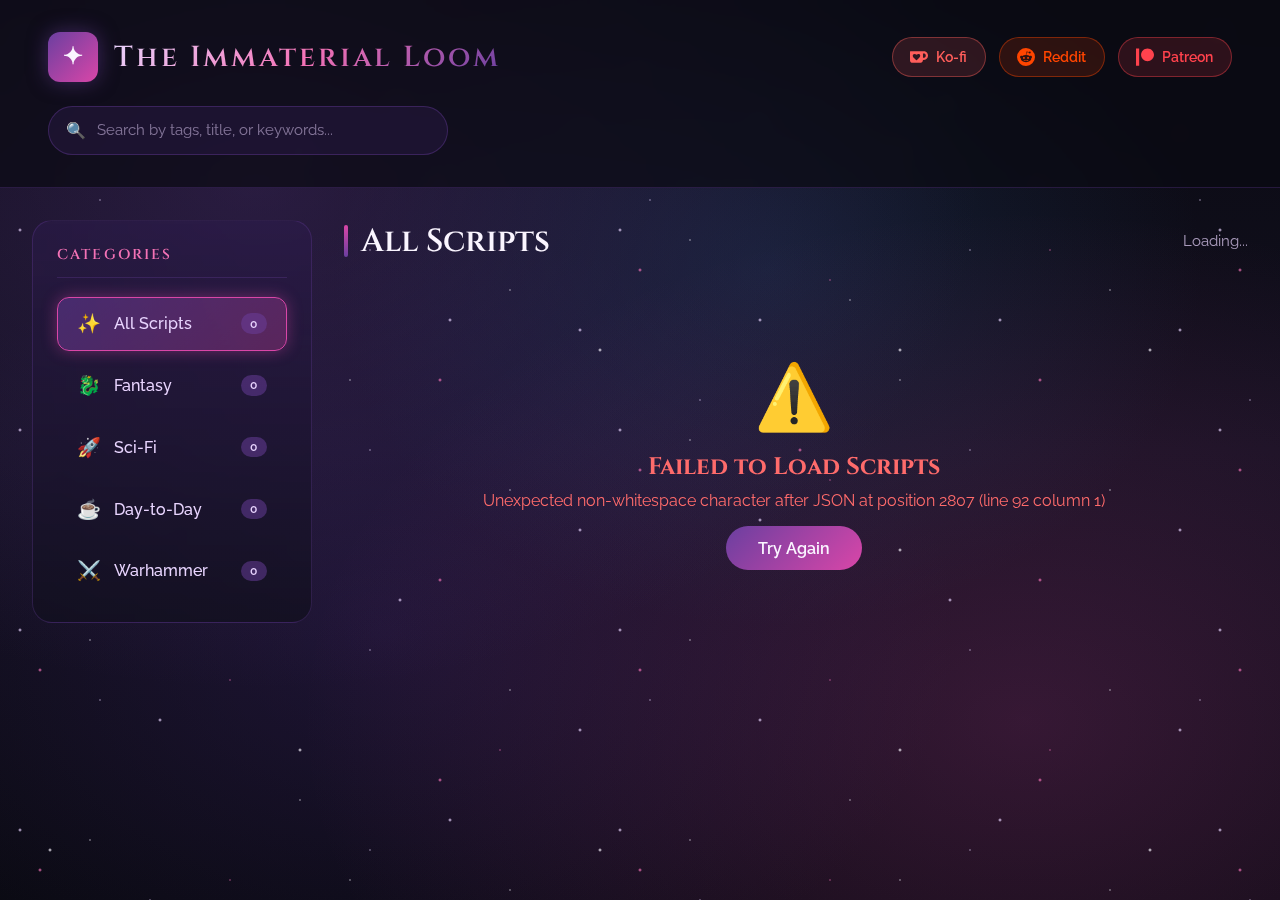
<file: index.html>
<!DOCTYPE html>
<html lang="en">
<head>
    <meta charset="UTF-8">
    <meta name="viewport" content="width=device-width, initial-scale=1.0">
    <meta name="description" content="A curated collection of scripts across Fantasy, Sci-Fi, Day-to-Day, and Warhammer genres.">
    <meta name="theme-color" content="#6b3fa0">
    
    <title>The Immaterial Loom | Script Archive</title>
    
    <!-- Fonts -->
    <link rel="preconnect" href="https://fonts.googleapis.com">
    <link rel="preconnect" href="https://fonts.gstatic.com" crossorigin>
    <link href="https://fonts.googleapis.com/css2?family=Cinzel:wght@400;600;700&family=Raleway:wght@300;400;500;600&display=swap" rel="stylesheet">
    
    <!-- Styles -->
    <link rel="stylesheet" href="css/styles.css">
</head>
<body>
    <!-- Background Effects -->
    <div class="galaxy-bg"></div>
    <div class="stars"></div>

    <!-- Header -->
    <header>
        <div class="header-content">
            <div class="logo">
                <div class="logo-icon">✦</div>
                <h1>The Immaterial Loom</h1>
            </div>
            
            <div class="social-buttons">
                <a href="https://ko-fi.com/YOUR_KOFI" target="_blank" rel="noopener noreferrer" class="social-btn kofi">
                    <svg viewBox="0 0 24 24" fill="currentColor"><path d="M23.881 8.948c-.773-4.085-4.859-4.593-4.859-4.593H.723c-.604 0-.679.798-.679.798s-.082 7.324-.022 11.822c.164 2.424 2.586 2.672 2.586 2.672s8.267-.023 11.966-.049c2.438-.426 2.683-2.566 2.658-3.734 4.352.24 7.422-2.831 6.649-6.916zm-11.062 3.511c-1.246 1.453-4.011 3.976-4.011 3.976s-.121.119-.31.023c-.076-.057-.108-.09-.108-.09-.443-.441-3.368-3.049-4.034-3.954-.709-.965-1.041-2.7-.091-3.71.951-1.01 3.005-1.086 4.363.407 0 0 1.565-1.782 3.468-.963 1.904.82 1.832 3.011.723 4.311zm6.173.478c-.928.116-1.682.028-1.682.028V7.284h1.77s1.971.551 1.971 2.638c0 1.913-.985 2.667-2.059 3.015z"/></svg>
                    <span>Ko-fi</span>
                </a>
                <a href="https://reddit.com/u/YOUR_REDDIT" target="_blank" rel="noopener noreferrer" class="social-btn reddit">
                    <svg viewBox="0 0 24 24" fill="currentColor"><path d="M12 0A12 12 0 0 0 0 12a12 12 0 0 0 12 12 12 12 0 0 0 12-12A12 12 0 0 0 12 0zm5.01 4.744c.688 0 1.25.561 1.25 1.249a1.25 1.25 0 0 1-2.498.056l-2.597-.547-.8 3.747c1.824.07 3.48.632 4.674 1.488.308-.309.73-.491 1.207-.491.968 0 1.754.786 1.754 1.754 0 .716-.435 1.333-1.01 1.614a3.111 3.111 0 0 1 .042.52c0 2.694-3.13 4.87-7.004 4.87-3.874 0-7.004-2.176-7.004-4.87 0-.183.015-.366.043-.534A1.748 1.748 0 0 1 4.028 12c0-.968.786-1.754 1.754-1.754.463 0 .898.196 1.207.49 1.207-.883 2.878-1.43 4.744-1.487l.885-4.182a.342.342 0 0 1 .14-.197.35.35 0 0 1 .238-.042l2.906.617a1.214 1.214 0 0 1 1.108-.701zM9.25 12C8.561 12 8 12.562 8 13.25c0 .687.561 1.248 1.25 1.248.687 0 1.248-.561 1.248-1.249 0-.688-.561-1.249-1.249-1.249zm5.5 0c-.687 0-1.248.561-1.248 1.25 0 .687.561 1.248 1.249 1.248.688 0 1.249-.561 1.249-1.249 0-.687-.562-1.249-1.25-1.249zm-5.466 3.99a.327.327 0 0 0-.231.094.33.33 0 0 0 0 .463c.842.842 2.484.913 2.961.913.477 0 2.105-.056 2.961-.913a.361.361 0 0 0 .029-.463.33.33 0 0 0-.464 0c-.547.533-1.684.73-2.512.73-.828 0-1.979-.196-2.512-.73a.326.326 0 0 0-.232-.095z"/></svg>
                    <span>Reddit</span>
                </a>
                <a href="https://patreon.com/YOUR_PATREON" target="_blank" rel="noopener noreferrer" class="social-btn patreon">
                    <svg viewBox="0 0 24 24" fill="currentColor"><path d="M15.386.524c-4.764 0-8.64 3.876-8.64 8.64 0 4.75 3.876 8.613 8.64 8.613 4.75 0 8.614-3.864 8.614-8.613C24 4.4 20.136.524 15.386.524M.003 23.537h4.22V.524H.003"/></svg>
                    <span>Patreon</span>
                </a>
            </div>

            <div class="search-container">
                <span class="search-icon">🔍</span>
                <input 
                    type="text" 
                    class="search-input" 
                    id="searchInput" 
                    placeholder="Search by tags, title, or keywords..."
                    autocomplete="off"
                >
            </div>
        </div>
    </header>

    <!-- Main Content -->
    <main class="main-container">
        <!-- Sidebar Navigation -->
        <aside class="sidebar">
            <nav class="nav-panel">
                <h2 class="nav-title">Categories</h2>
                <ul class="nav-list">
                    <li class="nav-item active" data-category="all">
                        <span class="nav-icon">✨</span>
                        <span>All Scripts</span>
                        <span class="nav-count" id="count-all">0</span>
                    </li>
                    <li class="nav-item" data-category="fantasy">
                        <span class="nav-icon">🐉</span>
                        <span>Fantasy</span>
                        <span class="nav-count" id="count-fantasy">0</span>
                    </li>
                    <li class="nav-item" data-category="scifi">
                        <span class="nav-icon">🚀</span>
                        <span>Sci-Fi</span>
                        <span class="nav-count" id="count-scifi">0</span>
                    </li>
                    <li class="nav-item" data-category="daytoday">
                        <span class="nav-icon">☕</span>
                        <span>Day-to-Day</span>
                        <span class="nav-count" id="count-daytoday">0</span>
                    </li>
                    <li class="nav-item" data-category="warhammer">
                        <span class="nav-icon">⚔️</span>
                        <span>Warhammer</span>
                        <span class="nav-count" id="count-warhammer">0</span>
                    </li>
                </ul>
            </nav>
        </aside>

        <!-- Scripts Display Area -->
        <section class="scripts-section">
            <div class="section-header">
                <h2 class="section-title" id="sectionTitle">All Scripts</h2>
                <span class="results-count" id="resultsCount">Loading...</span>
            </div>
            <div class="scripts-grid" id="scriptsGrid">
                <!-- Scripts will be dynamically loaded here -->
            </div>
        </section>
    </main>

    <!-- Application Script -->
    <script src="js/app.js"></script>
</body>
</html>
</file>
<file: css/styles.css>
/* ===== CSS VARIABLES ===== */
:root {
    --cosmic-black: #0a0a12;
    --deep-space: #12101f;
    --nebula-purple: #2d1b4e;
    --stellar-purple: #6b3fa0;
    --nova-pink: #d946a8;
    --cosmic-pink: #f472b6;
    --stardust: #e9d5ff;
    --pure-light: #faf5ff;
    --accent-blue: #1e3a5f;
    --glow-purple: rgba(107, 63, 160, 0.5);
    --glow-pink: rgba(217, 70, 168, 0.4);
    
    /* Accessibility - Font Size */
    --user-font-size: 16px;
}

/* ===== FONT FAMILIES ===== */
body.font-arial {
    font-family: Arial, Helvetica, sans-serif !important;
}

body.font-arial .card-title,
body.font-arial .section-title,
body.font-arial .nav-title,
body.font-arial .logo h1 {
    font-family: Arial, Helvetica, sans-serif !important;
}

body.font-times {
    font-family: 'Times New Roman', Times, serif !important;
}

body.font-times .card-title,
body.font-times .section-title,
body.font-times .nav-title,
body.font-times .logo h1 {
    font-family: 'Times New Roman', Times, serif !important;
}

body.font-atkinson {
    font-family: 'Atkinson Hyperlegible', sans-serif !important;
}

body.font-atkinson .card-title,
body.font-atkinson .section-title,
body.font-atkinson .nav-title,
body.font-atkinson .logo h1 {
    font-family: 'Atkinson Hyperlegible', sans-serif !important;
}

body.font-dyslexic {
    font-family: 'OpenDyslexic', sans-serif !important;
}

body.font-dyslexic .card-title,
body.font-dyslexic .section-title,
body.font-dyslexic .nav-title,
body.font-dyslexic .logo h1 {
    font-family: 'OpenDyslexic', sans-serif !important;
}

/* ===== ACCESSIBILITY PANEL ===== */
.accessibility-btn {
    display: flex;
    align-items: center;
    justify-content: center;
    width: 44px;
    height: 44px;
    background: rgba(107, 63, 160, 0.3);
    border: 1px solid rgba(107, 63, 160, 0.5);
    border-radius: 12px;
    cursor: pointer;
    transition: all 0.3s ease;
    color: var(--stardust);
}

.accessibility-btn:hover {
    background: rgba(217, 70, 168, 0.4);
    border-color: var(--nova-pink);
    box-shadow: 0 0 15px var(--glow-pink);
}

.accessibility-btn svg {
    width: 24px;
    height: 24px;
}

.accessibility-panel {
    position: fixed;
    top: 0;
    right: -400px;
    width: 350px;
    max-width: 90vw;
    height: 100vh;
    background: linear-gradient(180deg, rgba(18, 16, 31, 0.98) 0%, rgba(10, 10, 18, 0.98) 100%);
    border-left: 1px solid rgba(107, 63, 160, 0.4);
    z-index: 10000;
    padding: 2rem;
    overflow-y: auto;
    transition: right 0.3s ease;
    backdrop-filter: blur(20px);
}

.accessibility-panel.open {
    right: 0;
}

.accessibility-overlay {
    position: fixed;
    top: 0;
    left: 0;
    width: 100%;
    height: 100%;
    background: rgba(0, 0, 0, 0.6);
    z-index: 9999;
    opacity: 0;
    visibility: hidden;
    transition: all 0.3s ease;
}

.accessibility-overlay.open {
    opacity: 1;
    visibility: visible;
}

.accessibility-header {
    display: flex;
    justify-content: space-between;
    align-items: center;
    margin-bottom: 2rem;
    padding-bottom: 1rem;
    border-bottom: 1px solid rgba(107, 63, 160, 0.3);
}

.accessibility-title {
    font-family: 'Cinzel', serif;
    font-size: 1.4rem;
    color: var(--pure-light);
    display: flex;
    align-items: center;
    gap: 0.6rem;
}

.accessibility-title svg {
    width: 24px;
    height: 24px;
    color: var(--cosmic-pink);
}

.accessibility-close {
    width: 36px;
    height: 36px;
    background: rgba(107, 63, 160, 0.3);
    border: 1px solid rgba(107, 63, 160, 0.5);
    border-radius: 8px;
    cursor: pointer;
    display: flex;
    align-items: center;
    justify-content: center;
    color: var(--stardust);
    transition: all 0.2s ease;
}

.accessibility-close:hover {
    background: rgba(217, 70, 168, 0.4);
    border-color: var(--nova-pink);
}

.accessibility-close svg {
    width: 20px;
    height: 20px;
}

.accessibility-section {
    margin-bottom: 2rem;
}

.accessibility-section-title {
    font-size: 0.85rem;
    font-weight: 600;
    text-transform: uppercase;
    letter-spacing: 0.1em;
    color: var(--cosmic-pink);
    margin-bottom: 1rem;
}

/* Font Size Controls */
.font-size-controls {
    display: flex;
    align-items: center;
    gap: 1rem;
}

.font-size-btn {
    width: 40px;
    height: 40px;
    background: rgba(107, 63, 160, 0.3);
    border: 1px solid rgba(107, 63, 160, 0.5);
    border-radius: 8px;
    cursor: pointer;
    color: var(--stardust);
    font-size: 1.2rem;
    font-weight: 600;
    transition: all 0.2s ease;
    display: flex;
    align-items: center;
    justify-content: center;
}

.font-size-btn:hover {
    background: rgba(217, 70, 168, 0.4);
    border-color: var(--nova-pink);
}

.font-size-display {
    flex: 1;
    text-align: center;
    font-size: 1.1rem;
    font-weight: 600;
    color: var(--pure-light);
    background: rgba(10, 10, 18, 0.5);
    padding: 0.6rem 1rem;
    border-radius: 8px;
    border: 1px solid rgba(107, 63, 160, 0.3);
}

/* Font Type Options */
.font-type-options {
    display: flex;
    flex-direction: column;
    gap: 0.8rem;
}

.font-type-btn {
    padding: 1rem;
    background: rgba(107, 63, 160, 0.2);
    border: 1px solid rgba(107, 63, 160, 0.4);
    border-radius: 10px;
    cursor: pointer;
    text-align: left;
    transition: all 0.2s ease;
}

.font-type-btn:hover {
    background: rgba(107, 63, 160, 0.35);
    border-color: rgba(217, 70, 168, 0.5);
}

.font-type-btn.active {
    background: linear-gradient(135deg, rgba(107, 63, 160, 0.5), rgba(217, 70, 168, 0.3));
    border-color: var(--nova-pink);
    box-shadow: 0 0 15px rgba(217, 70, 168, 0.2);
}

.font-type-name {
    display: block;
    font-size: 1rem;
    font-weight: 600;
    color: var(--pure-light);
    margin-bottom: 0.3rem;
}

.font-type-preview {
    font-size: 0.85rem;
    color: rgba(233, 213, 255, 0.7);
}

.font-type-btn[data-font="arial"] .font-type-name,
.font-type-btn[data-font="arial"] .font-type-preview {
    font-family: Arial, Helvetica, sans-serif;
}

.font-type-btn[data-font="times"] .font-type-name,
.font-type-btn[data-font="times"] .font-type-preview {
    font-family: 'Times New Roman', Times, serif;
}

.font-type-btn[data-font="atkinson"] .font-type-name,
.font-type-btn[data-font="atkinson"] .font-type-preview {
    font-family: 'Atkinson Hyperlegible', sans-serif;
}

.font-type-btn[data-font="opendyslexic"] .font-type-name,
.font-type-btn[data-font="opendyslexic"] .font-type-preview {
    font-family: 'OpenDyslexic', sans-serif;
}

.accessibility-reset {
    width: 100%;
    padding: 0.8rem;
    background: transparent;
    border: 1px solid rgba(107, 63, 160, 0.5);
    border-radius: 8px;
    color: var(--stardust);
    font-size: 0.9rem;
    font-weight: 500;
    cursor: pointer;
    transition: all 0.2s ease;
    margin-top: 1rem;
}

.accessibility-reset:hover {
    background: rgba(107, 63, 160, 0.3);
    border-color: var(--cosmic-pink);
}

/* ===== RESET & BASE ===== */
* {
    margin: 0;
    padding: 0;
    box-sizing: border-box;
}

html {
    scroll-behavior: smooth;
}

body {
    font-family: 'Raleway', sans-serif;
    background: var(--cosmic-black);
    color: var(--stardust);
    min-height: 100vh;
    overflow-x: hidden;
}

/* ===== GALAXY BACKGROUND ===== */
.galaxy-bg {
    position: fixed;
    top: 0;
    left: 0;
    width: 100%;
    height: 100%;
    z-index: -2;
    background: 
        radial-gradient(ellipse at 20% 20%, rgba(107, 63, 160, 0.3) 0%, transparent 50%),
        radial-gradient(ellipse at 80% 80%, rgba(217, 70, 168, 0.2) 0%, transparent 50%),
        radial-gradient(ellipse at 60% 30%, rgba(30, 58, 95, 0.4) 0%, transparent 40%),
        radial-gradient(ellipse at 30% 70%, rgba(45, 27, 78, 0.5) 0%, transparent 45%),
        linear-gradient(180deg, var(--cosmic-black) 0%, var(--deep-space) 50%, var(--cosmic-black) 100%);
}

.stars {
    position: fixed;
    top: 0;
    left: 0;
    width: 100%;
    height: 100%;
    z-index: -1;
    background-image: 
        radial-gradient(2px 2px at 20px 30px, var(--stardust), transparent),
        radial-gradient(2px 2px at 40px 70px, var(--cosmic-pink), transparent),
        radial-gradient(1px 1px at 90px 40px, var(--pure-light), transparent),
        radial-gradient(2px 2px at 160px 120px, var(--stardust), transparent),
        radial-gradient(1px 1px at 230px 80px, var(--cosmic-pink), transparent),
        radial-gradient(2px 2px at 300px 150px, var(--pure-light), transparent),
        radial-gradient(1px 1px at 370px 50px, var(--stardust), transparent),
        radial-gradient(2px 2px at 440px 180px, var(--cosmic-pink), transparent),
        radial-gradient(1px 1px at 510px 90px, var(--pure-light), transparent),
        radial-gradient(2px 2px at 580px 130px, var(--stardust), transparent);
    background-size: 600px 200px;
    animation: twinkle 8s ease-in-out infinite alternate;
}

.stars::after {
    content: '';
    position: absolute;
    top: 0;
    left: 0;
    width: 100%;
    height: 100%;
    background-image: 
        radial-gradient(1px 1px at 100px 200px, var(--stardust), transparent),
        radial-gradient(2px 2px at 200px 50px, var(--cosmic-pink), transparent),
        radial-gradient(1px 1px at 300px 300px, var(--pure-light), transparent),
        radial-gradient(2px 2px at 400px 100px, var(--stardust), transparent),
        radial-gradient(1px 1px at 500px 250px, var(--cosmic-pink), transparent),
        radial-gradient(2px 2px at 50px 350px, var(--pure-light), transparent),
        radial-gradient(1px 1px at 150px 400px, var(--stardust), transparent),
        radial-gradient(2px 2px at 250px 450px, var(--cosmic-pink), transparent),
        radial-gradient(1px 1px at 350px 380px, var(--pure-light), transparent),
        radial-gradient(2px 2px at 450px 320px, var(--stardust), transparent);
    background-size: 550px 500px;
    animation: twinkle 12s ease-in-out infinite alternate-reverse;
}

@keyframes twinkle {
    0% { opacity: 0.5; }
    100% { opacity: 1; }
}

/* ===== HEADER ===== */
header {
    padding: 2rem 3rem;
    border-bottom: 1px solid rgba(107, 63, 160, 0.3);
    backdrop-filter: blur(10px);
    background: rgba(10, 10, 18, 0.7);
    position: relative;
    z-index: 100;
}

.header-content {
    max-width: 1600px;
    margin: 0 auto;
    display: flex;
    justify-content: space-between;
    align-items: center;
    flex-wrap: wrap;
    gap: 1.5rem;
}

.logo {
    display: flex;
    align-items: center;
    gap: 1rem;
}

.logo-icon {
    width: 50px;
    height: 50px;
    background: linear-gradient(135deg, var(--stellar-purple), var(--nova-pink));
    border-radius: 12px;
    display: flex;
    align-items: center;
    justify-content: center;
    font-family: 'Cinzel', serif;
    font-size: 1.5rem;
    font-weight: 700;
    color: var(--pure-light);
    box-shadow: 0 0 20px var(--glow-purple);
}

.logo h1 {
    font-family: 'Cinzel', serif;
    font-size: 1.8rem;
    font-weight: 600;
    background: linear-gradient(135deg, var(--stardust) 0%, var(--cosmic-pink) 50%, var(--stellar-purple) 100%);
    -webkit-background-clip: text;
    -webkit-text-fill-color: transparent;
    background-clip: text;
    letter-spacing: 0.1em;
}

/* ===== SOCIAL BUTTONS ===== */
.social-buttons {
    display: flex;
    gap: 0.8rem;
    flex-wrap: wrap;
}

.social-btn {
    display: inline-flex;
    align-items: center;
    gap: 0.5rem;
    padding: 0.6rem 1.1rem;
    border-radius: 25px;
    text-decoration: none;
    font-size: 0.85rem;
    font-weight: 600;
    transition: all 0.3s ease;
    border: 1px solid transparent;
}

.social-btn svg {
    width: 18px;
    height: 18px;
}

.social-btn.kofi {
    background: rgba(255, 94, 91, 0.15);
    color: #ff5e5b;
    border-color: rgba(255, 94, 91, 0.4);
}

.social-btn.kofi:hover {
    background: #ff5e5b;
    color: white;
    box-shadow: 0 0 20px rgba(255, 94, 91, 0.5);
}

.social-btn.reddit {
    background: rgba(255, 69, 0, 0.15);
    color: #ff4500;
    border-color: rgba(255, 69, 0, 0.4);
}

.social-btn.reddit:hover {
    background: #ff4500;
    color: white;
    box-shadow: 0 0 20px rgba(255, 69, 0, 0.5);
}

.social-btn.patreon {
    background: rgba(255, 66, 77, 0.15);
    color: #ff424d;
    border-color: rgba(255, 66, 77, 0.4);
}

.social-btn.patreon:hover {
    background: #ff424d;
    color: white;
    box-shadow: 0 0 20px rgba(255, 66, 77, 0.5);
}

/* ===== SEARCH BAR ===== */
.search-container {
    position: relative;
    width: 100%;
    max-width: 400px;
}

.search-input {
    width: 100%;
    padding: 0.9rem 1.2rem 0.9rem 3rem;
    background: rgba(45, 27, 78, 0.4);
    border: 1px solid rgba(107, 63, 160, 0.4);
    border-radius: 50px;
    color: var(--stardust);
    font-family: 'Raleway', sans-serif;
    font-size: 0.95rem;
    transition: all 0.3s ease;
}

.search-input::placeholder {
    color: rgba(233, 213, 255, 0.5);
}

.search-input:focus {
    outline: none;
    border-color: var(--nova-pink);
    box-shadow: 0 0 20px var(--glow-pink);
    background: rgba(45, 27, 78, 0.6);
}

.search-icon {
    position: absolute;
    left: 1.1rem;
    top: 50%;
    transform: translateY(-50%);
    color: var(--cosmic-pink);
    font-size: 1rem;
    pointer-events: none;
}

/* ===== MAIN LAYOUT ===== */
.main-container {
    display: flex;
    max-width: 1800px;
    margin: 0 auto;
    padding: 2rem;
    gap: 2rem;
}

/* ===== SIDEBAR NAVIGATION ===== */
.sidebar {
    width: 280px;
    flex-shrink: 0;
    position: sticky;
    top: 2rem;
    height: fit-content;
}

.nav-panel {
    background: linear-gradient(180deg, rgba(45, 27, 78, 0.5) 0%, rgba(18, 16, 31, 0.8) 100%);
    border: 1px solid rgba(107, 63, 160, 0.3);
    border-radius: 20px;
    padding: 1.5rem;
    backdrop-filter: blur(10px);
}

.nav-title {
    font-family: 'Cinzel', serif;
    font-size: 0.9rem;
    font-weight: 600;
    color: var(--cosmic-pink);
    letter-spacing: 0.15em;
    text-transform: uppercase;
    margin-bottom: 1.2rem;
    padding-bottom: 0.8rem;
    border-bottom: 1px solid rgba(107, 63, 160, 0.3);
}

.nav-list {
    list-style: none;
    display: flex;
    flex-direction: column;
    gap: 0.5rem;
}

.nav-item {
    padding: 0.9rem 1.2rem;
    border-radius: 12px;
    cursor: pointer;
    transition: all 0.3s ease;
    display: flex;
    align-items: center;
    gap: 0.8rem;
    font-weight: 500;
    color: var(--stardust);
    border: 1px solid transparent;
}

.nav-item:hover {
    background: rgba(107, 63, 160, 0.3);
    border-color: rgba(107, 63, 160, 0.4);
}

.nav-item.active {
    background: linear-gradient(135deg, rgba(107, 63, 160, 0.5), rgba(217, 70, 168, 0.3));
    border-color: var(--nova-pink);
    box-shadow: 0 0 15px var(--glow-pink);
}

.nav-icon {
    font-size: 1.2rem;
    width: 24px;
    text-align: center;
}

.nav-count {
    margin-left: auto;
    background: rgba(107, 63, 160, 0.5);
    padding: 0.2rem 0.6rem;
    border-radius: 20px;
    font-size: 0.75rem;
    font-weight: 600;
}

/* ===== SCRIPTS SECTION ===== */
.scripts-section {
    flex: 1;
    min-width: 0;
}

.section-header {
    display: flex;
    justify-content: space-between;
    align-items: center;
    margin-bottom: 2rem;
    flex-wrap: wrap;
    gap: 1rem;
}

.section-title {
    font-family: 'Cinzel', serif;
    font-size: 2rem;
    font-weight: 600;
    color: var(--pure-light);
    display: flex;
    align-items: center;
    gap: 0.8rem;
}

.section-title::before {
    content: '';
    width: 4px;
    height: 2rem;
    background: linear-gradient(180deg, var(--nova-pink), var(--stellar-purple));
    border-radius: 2px;
}

/* View Controls */
.view-controls {
    display: flex;
    align-items: center;
    gap: 1rem;
    flex-wrap: wrap;
}

.results-count {
    color: rgba(233, 213, 255, 0.7);
    font-size: 0.95rem;
}

/* Section Controls (Sort, Favorites, Random) */
.section-controls {
    display: flex;
    align-items: center;
    gap: 0.8rem;
    flex-wrap: wrap;
}

.sort-control {
    display: flex;
    align-items: center;
    gap: 0.5rem;
}

.sort-control label {
    font-size: 0.85rem;
    color: rgba(233, 213, 255, 0.7);
}

.sort-select {
    background: rgba(45, 27, 78, 0.6);
    border: 1px solid rgba(107, 63, 160, 0.4);
    border-radius: 8px;
    padding: 0.5rem 0.8rem;
    color: var(--stardust);
    font-size: 0.85rem;
    cursor: pointer;
    transition: all 0.2s ease;
}

.sort-select:hover {
    border-color: var(--nova-pink);
}

.sort-select:focus {
    outline: none;
    border-color: var(--nova-pink);
    box-shadow: 0 0 10px var(--glow-pink);
}

.sort-select option {
    background: var(--deep-space);
    color: var(--stardust);
}

.favorites-toggle {
    display: flex;
    align-items: center;
    gap: 0.4rem;
    padding: 0.5rem 0.9rem;
    background: rgba(45, 27, 78, 0.4);
    border: 1px solid rgba(107, 63, 160, 0.4);
    border-radius: 20px;
    color: var(--stardust);
    font-size: 0.85rem;
    cursor: pointer;
    transition: all 0.2s ease;
}

.favorites-toggle:hover {
    background: rgba(107, 63, 160, 0.4);
    border-color: var(--nova-pink);
}

.favorites-toggle.active {
    background: linear-gradient(135deg, rgba(217, 70, 168, 0.5), rgba(107, 63, 160, 0.5));
    border-color: var(--nova-pink);
    box-shadow: 0 0 15px var(--glow-pink);
}

.favorites-toggle.active svg {
    fill: var(--nova-pink);
}

.favorites-toggle svg {
    width: 18px;
    height: 18px;
}

.random-btn {
    display: flex;
    align-items: center;
    gap: 0.4rem;
    padding: 0.5rem 0.9rem;
    background: linear-gradient(135deg, var(--stellar-purple), var(--nova-pink));
    border: none;
    border-radius: 20px;
    color: var(--pure-light);
    font-size: 0.85rem;
    font-weight: 600;
    cursor: pointer;
    transition: all 0.3s ease;
    box-shadow: 0 0 10px var(--glow-pink);
}

.random-btn:hover {
    transform: translateY(-2px);
    box-shadow: 0 0 20px var(--glow-pink);
}

.random-btn svg {
    width: 18px;
    height: 18px;
}

/* Card Favorite Button */
.card-favorite-btn {
    position: absolute;
    top: 0.8rem;
    right: 0.8rem;
    width: 36px;
    height: 36px;
    background: rgba(10, 10, 18, 0.7);
    border: 1px solid rgba(107, 63, 160, 0.4);
    border-radius: 50%;
    display: flex;
    align-items: center;
    justify-content: center;
    cursor: pointer;
    transition: all 0.2s ease;
    z-index: 5;
    backdrop-filter: blur(4px);
}

.card-favorite-btn:hover {
    background: rgba(217, 70, 168, 0.4);
    border-color: var(--nova-pink);
    transform: scale(1.1);
}

.card-favorite-btn.favorited {
    background: rgba(217, 70, 168, 0.6);
    border-color: var(--nova-pink);
}

.card-favorite-btn.favorited svg {
    fill: var(--nova-pink);
    stroke: var(--nova-pink);
}

.card-favorite-btn svg {
    width: 18px;
    height: 18px;
    color: var(--stardust);
    transition: all 0.2s ease;
}

.view-toggle {
    display: flex;
    gap: 0.3rem;
    background: rgba(45, 27, 78, 0.4);
    padding: 0.3rem;
    border-radius: 10px;
    border: 1px solid rgba(107, 63, 160, 0.3);
}

.view-btn {
    display: flex;
    align-items: center;
    justify-content: center;
    width: 36px;
    height: 32px;
    border: none;
    background: transparent;
    border-radius: 8px;
    cursor: pointer;
    transition: all 0.2s ease;
    color: rgba(233, 213, 255, 0.5);
}

.view-btn:hover {
    background: rgba(107, 63, 160, 0.3);
    color: var(--stardust);
}

.view-btn.active {
    background: linear-gradient(135deg, var(--stellar-purple), var(--nova-pink));
    color: var(--pure-light);
    box-shadow: 0 0 10px var(--glow-pink);
}

.view-btn svg {
    width: 18px;
    height: 18px;
    pointer-events: none;
}

/* ===== GRID LAYOUTS ===== */
.scripts-grid {
    display: grid;
    gap: 1.8rem;
    transition: all 0.3s ease;
}

/* Single column (default) - horizontal cards */
.scripts-grid.view-1 {
    grid-template-columns: 1fr;
    max-width: 900px;
}

.scripts-grid.view-1 .script-card {
    display: grid;
    grid-template-columns: 280px 1fr;
    min-height: 240px;
}

.scripts-grid.view-1 .card-image-container {
    height: 100%;
}

.scripts-grid.view-1 .card-image,
.scripts-grid.view-1 .card-placeholder-image {
    height: 100%;
    min-height: 240px;
}

.scripts-grid.view-1 .card-content {
    display: flex;
    flex-direction: column;
    padding: 1.5rem 1.8rem;
}

.scripts-grid.view-1 .card-synopsis {
    -webkit-line-clamp: 5;
    flex-grow: 1;
    margin-bottom: 1rem;
}

.scripts-grid.view-1 .card-tags {
    margin-bottom: 1rem;
}

.scripts-grid.view-1 .card-buttons {
    margin-top: auto;
}

/* Two columns */
.scripts-grid.view-2 {
    grid-template-columns: repeat(2, 1fr);
}

.scripts-grid.view-2 .script-card {
    display: flex;
    flex-direction: column;
}

.scripts-grid.view-2 .card-image-container,
.scripts-grid.view-2 .card-image,
.scripts-grid.view-2 .card-placeholder-image {
    height: 450px;
}

.scripts-grid.view-2 .card-synopsis {
    -webkit-line-clamp: 3;
}

/* Three columns */
.scripts-grid.view-3 {
    grid-template-columns: repeat(3, 1fr);
}

.scripts-grid.view-3 .script-card {
    display: flex;
    flex-direction: column;
}

.scripts-grid.view-3 .card-image-container,
.scripts-grid.view-3 .card-image,
.scripts-grid.view-3 .card-placeholder-image {
    height: 450px;
}

.scripts-grid.view-3 .card-title {
    font-size: 1.15rem;
}

.scripts-grid.view-3 .card-synopsis {
    -webkit-line-clamp: 2;
    font-size: 0.85rem;
}

.scripts-grid.view-3 .card-tags {
    margin-bottom: 0.8rem;
}

.scripts-grid.view-3 .tag {
    font-size: 0.7rem;
    padding: 0.25rem 0.6rem;
}

.scripts-grid.view-3 .card-link {
    font-size: 0.8rem;
    padding: 0.5rem 0.9rem;
}

/* ===== SCRIPT CARD ===== */
.script-card {
    background: linear-gradient(160deg, rgba(45, 27, 78, 0.6) 0%, rgba(18, 16, 31, 0.9) 100%);
    border: 1px solid rgba(107, 63, 160, 0.3);
    border-radius: 20px;
    overflow: hidden;
    transition: all 0.4s ease;
    position: relative;
    animation: fadeInUp 0.5s ease forwards;
    opacity: 0;
}

.script-card::before {
    content: '';
    position: absolute;
    top: 0;
    left: 0;
    right: 0;
    height: 3px;
    background: linear-gradient(90deg, var(--stellar-purple), var(--nova-pink), var(--stellar-purple));
    opacity: 0;
    transition: opacity 0.3s ease;
}

.script-card:hover {
    transform: translateY(-8px);
    border-color: var(--nova-pink);
    box-shadow: 
        0 20px 40px rgba(0, 0, 0, 0.4),
        0 0 30px var(--glow-purple);
}

.script-card:hover::before {
    opacity: 1;
}

/* Staggered animation delays */
.script-card:nth-child(1) { animation-delay: 0.05s; }
.script-card:nth-child(2) { animation-delay: 0.1s; }
.script-card:nth-child(3) { animation-delay: 0.15s; }
.script-card:nth-child(4) { animation-delay: 0.2s; }
.script-card:nth-child(5) { animation-delay: 0.25s; }
.script-card:nth-child(6) { animation-delay: 0.3s; }
.script-card:nth-child(7) { animation-delay: 0.35s; }
.script-card:nth-child(8) { animation-delay: 0.4s; }
.script-card:nth-child(9) { animation-delay: 0.45s; }
.script-card:nth-child(10) { animation-delay: 0.5s; }
.script-card:nth-child(11) { animation-delay: 0.55s; }
.script-card:nth-child(12) { animation-delay: 0.6s; }

@keyframes fadeInUp {
    from {
        opacity: 0;
        transform: translateY(20px);
    }
    to {
        opacity: 1;
        transform: translateY(0);
    }
}

.card-image-container {
    position: relative;
    overflow: hidden;
}

.card-image {
    width: 100%;
    height: 180px;
    object-fit: cover;
    object-position: center;
    display: block;
    border-bottom: 1px solid rgba(107, 63, 160, 0.2);
}

.card-placeholder-image {
    width: 100%;
    height: 180px;
    background: linear-gradient(135deg, var(--nebula-purple) 0%, var(--accent-blue) 50%, var(--deep-space) 100%);
    display: flex;
    align-items: center;
    justify-content: center;
    font-size: 3rem;
    border-bottom: 1px solid rgba(107, 63, 160, 0.2);
    position: relative;
    overflow: hidden;
}

.card-placeholder-image::after {
    content: '';
    position: absolute;
    width: 150%;
    height: 150%;
    background: radial-gradient(circle, rgba(217, 70, 168, 0.15) 0%, transparent 50%);
    animation: pulse 4s ease-in-out infinite;
}

@keyframes pulse {
    0%, 100% { transform: scale(1); opacity: 0.5; }
    50% { transform: scale(1.1); opacity: 0.8; }
}

.card-artist-credit {
    position: absolute;
    bottom: 0.5rem;
    right: 0.5rem;
    padding: 0.35rem 0.75rem;
    background: rgba(10, 10, 18, 0.85);
    font-size: 0.7rem;
    color: var(--stardust);
    text-align: right;
    border-radius: 20px;
    backdrop-filter: blur(4px);
}

.card-artist-credit a {
    color: var(--cosmic-pink);
    text-decoration: none;
    transition: color 0.2s ease;
}

.card-artist-credit a:hover {
    color: var(--nova-pink);
    text-decoration: underline;
}

.card-content {
    padding: 1.5rem;
}

.card-category {
    display: inline-block;
    font-size: 0.7rem;
    font-weight: 600;
    letter-spacing: 0.1em;
    text-transform: uppercase;
    color: var(--cosmic-pink);
    margin-bottom: 0.6rem;
}

.card-title {
    font-family: 'Cinzel', serif;
    font-size: 1.3rem;
    font-weight: 600;
    color: var(--pure-light);
    margin-bottom: 0.8rem;
    line-height: 1.3;
}

.card-tags {
    display: flex;
    flex-wrap: wrap;
    gap: 0.5rem;
    margin-bottom: 1rem;
    align-items: center;
}

.tag {
    background: rgba(107, 63, 160, 0.4);
    color: var(--stardust);
    padding: 0.3rem 0.7rem;
    border-radius: 20px;
    font-size: 0.75rem;
    font-weight: 500;
    border: 1px solid rgba(107, 63, 160, 0.5);
    transition: all 0.2s ease;
    cursor: pointer;
}

.tag:hover {
    background: rgba(217, 70, 168, 0.4);
    border-color: var(--nova-pink);
}

.tag-expand-btn {
    background: rgba(217, 70, 168, 0.3);
    color: var(--cosmic-pink);
    padding: 0.3rem 0.7rem;
    border-radius: 20px;
    font-size: 0.75rem;
    font-weight: 600;
    border: 1px solid rgba(217, 70, 168, 0.5);
    cursor: pointer;
    transition: all 0.2s ease;
}

.tag-expand-btn:hover {
    background: rgba(217, 70, 168, 0.5);
    border-color: var(--nova-pink);
}

.tag.hidden {
    display: none;
}

.tag.visible {
    display: inline-block;
}

/* Clickable card styles */
.script-card {
    cursor: pointer;
}

.script-card .card-buttons {
    position: relative;
    z-index: 10;
}

.script-card .card-link,
.script-card .tag,
.script-card .tag-expand-btn {
    position: relative;
    z-index: 10;
}

.card-synopsis {
    color: rgba(233, 213, 255, 0.8);
    font-size: 0.9rem;
    line-height: 1.6;
    margin-bottom: 1.2rem;
    display: -webkit-box;
    -webkit-line-clamp: 3;
    -webkit-box-orient: vertical;
    overflow: hidden;
}

.card-link {
    display: inline-flex;
    align-items: center;
    gap: 0.5rem;
    color: var(--cosmic-pink);
    text-decoration: none;
    font-weight: 600;
    font-size: 0.85rem;
    transition: all 0.3s ease;
    padding: 0.55rem 1rem;
    border-radius: 25px;
    border: 1px solid var(--nova-pink);
    background: transparent;
}

.card-buttons {
    display: flex;
    flex-wrap: wrap;
    gap: 0.6rem;
}

.card-link-primary {
    background: linear-gradient(135deg, var(--stellar-purple), var(--nova-pink));
    color: var(--pure-light);
    border: none;
}

.card-link-primary:hover {
    box-shadow: 0 0 25px var(--glow-pink);
    transform: translateY(-2px);
}

.card-link-secondary {
    background: transparent;
    color: var(--cosmic-pink);
    border: 1px solid rgba(217, 70, 168, 0.5);
}

.card-link-secondary:hover {
    background: rgba(217, 70, 168, 0.2);
    border-color: var(--nova-pink);
}

.card-link-disabled {
    background: rgba(107, 63, 160, 0.2);
    color: rgba(233, 213, 255, 0.5);
    border: 1px solid rgba(107, 63, 160, 0.3);
    cursor: default;
}

.card-link svg {
    width: 16px;
    height: 16px;
    flex-shrink: 0;
}

/* ===== LOADING STATE ===== */
.loading-state {
    text-align: center;
    padding: 4rem 2rem;
    color: var(--cosmic-pink);
}

.loading-spinner {
    width: 50px;
    height: 50px;
    border: 3px solid rgba(107, 63, 160, 0.3);
    border-top-color: var(--nova-pink);
    border-radius: 50%;
    animation: spin 1s linear infinite;
    margin: 0 auto 1rem;
}

@keyframes spin {
    to { transform: rotate(360deg); }
}

/* ===== EMPTY STATE ===== */
.empty-state {
    text-align: center;
    padding: 4rem 2rem;
    color: rgba(233, 213, 255, 0.6);
    grid-column: 1 / -1;
}

.empty-icon {
    font-size: 4rem;
    margin-bottom: 1rem;
    opacity: 0.5;
}

.empty-title {
    font-family: 'Cinzel', serif;
    font-size: 1.5rem;
    color: var(--stardust);
    margin-bottom: 0.5rem;
}

/* ===== ERROR STATE ===== */
.error-state {
    text-align: center;
    padding: 4rem 2rem;
    color: #ff6b6b;
    grid-column: 1 / -1;
}

.error-icon {
    font-size: 4rem;
    margin-bottom: 1rem;
}

.error-title {
    font-family: 'Cinzel', serif;
    font-size: 1.5rem;
    margin-bottom: 0.5rem;
}

.retry-button {
    margin-top: 1rem;
    padding: 0.8rem 2rem;
    background: linear-gradient(135deg, var(--stellar-purple), var(--nova-pink));
    border: none;
    border-radius: 25px;
    color: var(--pure-light);
    font-family: 'Raleway', sans-serif;
    font-size: 1rem;
    font-weight: 600;
    cursor: pointer;
    transition: all 0.3s ease;
}

.retry-button:hover {
    box-shadow: 0 0 20px var(--glow-pink);
    transform: translateY(-2px);
}

/* ===== MOBILE RESPONSIVE ===== */
@media (max-width: 1024px) {
    .main-container {
        flex-direction: column;
    }

    .sidebar {
        width: 100%;
        position: static;
    }

    .nav-list {
        flex-direction: row;
        flex-wrap: wrap;
    }

    .nav-item {
        flex: 1;
        min-width: 150px;
        justify-content: center;
    }

    .nav-count {
        display: none;
    }

    /* Force 2 columns max on tablet */
    .scripts-grid.view-3 {
        grid-template-columns: repeat(2, 1fr);
    }
}

@media (max-width: 768px) {
    header {
        padding: 1.5rem;
    }

    .header-content {
        flex-direction: column;
        align-items: stretch;
    }

    .logo {
        justify-content: center;
    }

    .logo h1 {
        font-size: 1.4rem;
    }

    .social-buttons {
        justify-content: center;
    }

    .social-btn {
        padding: 0.5rem 0.9rem;
        font-size: 0.8rem;
    }

    .social-btn span {
        display: none;
    }

    .social-btn svg {
        width: 20px;
        height: 20px;
    }

    .search-container {
        max-width: 100%;
    }

    .main-container {
        padding: 1rem;
    }

    /* Section header stacking */
    .section-header {
        flex-direction: column;
        align-items: flex-start;
        gap: 1rem;
    }

    .section-controls {
        width: 100%;
        justify-content: space-between;
    }

    .favorites-toggle span,
    .random-btn span {
        display: none;
    }

    .favorites-toggle,
    .random-btn {
        padding: 0.5rem 0.7rem;
    }

    /* Hide view toggle on mobile */
    .view-toggle {
        display: none;
    }

    /* Force single column on mobile */
    .scripts-grid,
    .scripts-grid.view-1,
    .scripts-grid.view-2,
    .scripts-grid.view-3 {
        grid-template-columns: 1fr !important;
        max-width: 100%;
    }

    /* Stack cards vertically on mobile */
    .scripts-grid.view-1 .script-card {
        grid-template-columns: 1fr;
        min-height: auto;
    }

    /* Taller images on mobile (2.5x) */
    .scripts-grid .card-image-container,
    .scripts-grid .card-image,
    .scripts-grid .card-placeholder-image,
    .scripts-grid.view-1 .card-image,
    .scripts-grid.view-1 .card-placeholder-image {
        height: 450px !important;
        min-height: 450px !important;
    }

    .section-header {
        flex-direction: column;
        align-items: flex-start;
    }

    .view-controls {
        width: 100%;
        justify-content: space-between;
    }

    .section-title {
        font-size: 1.5rem;
    }

    .nav-item {
        min-width: 120px;
        padding: 0.7rem 0.8rem;
        font-size: 0.85rem;
    }

    .nav-icon {
        font-size: 1rem;
    }
}

@media (max-width: 480px) {
    .logo h1 {
        font-size: 1.1rem;
    }

    .logo-icon {
        width: 40px;
        height: 40px;
        font-size: 1.2rem;
    }

    .nav-item {
        min-width: 100%;
    }
}
</file>
